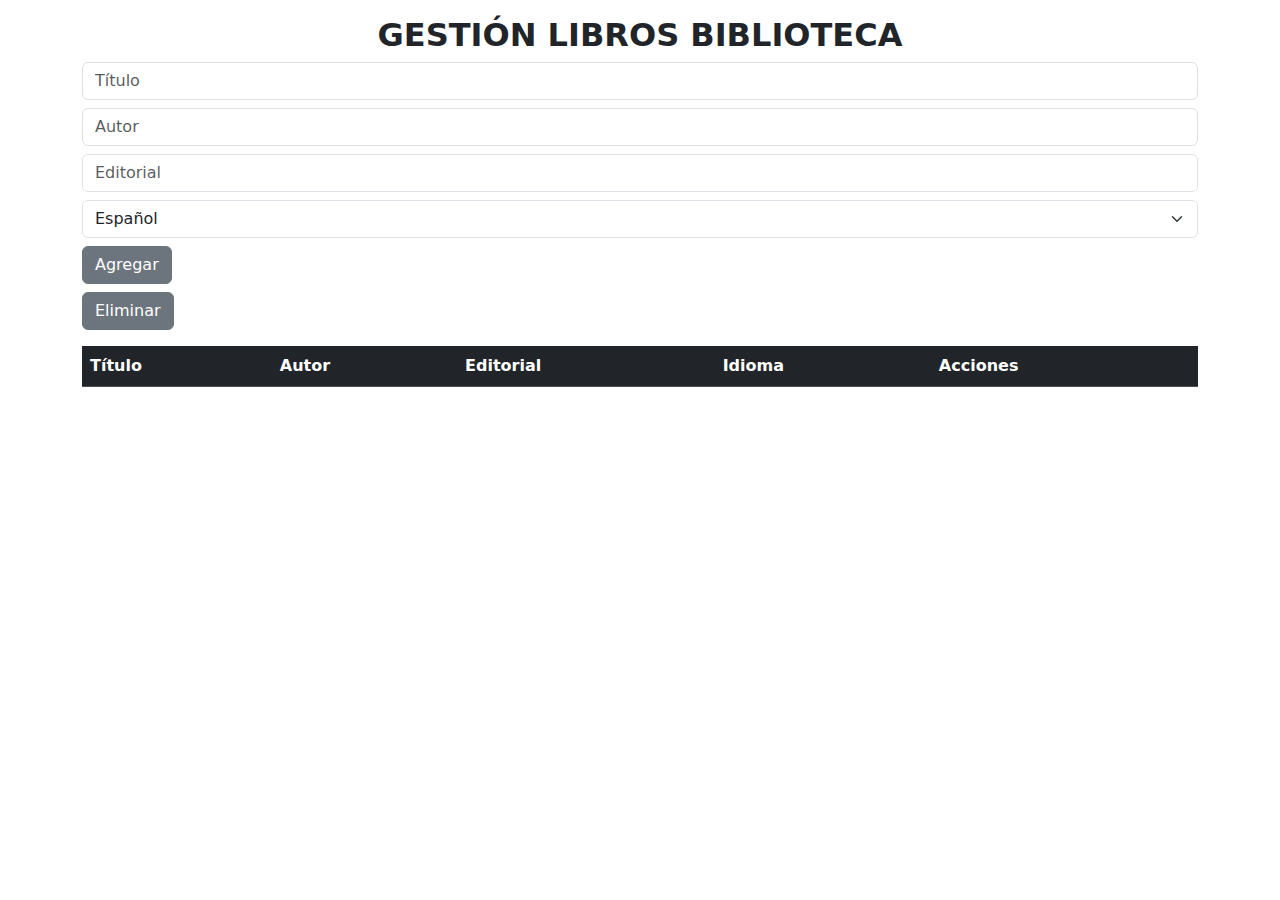
<file: index.html>
<!DOCTYPE html>
<html lang="en">
<head>
  <meta charset="UTF-8">
  <meta name="viewport" content="width=device-width, initial-scale=1.0">
  <link href="https://cdn.jsdelivr.net/npm/bootstrap@5.3.3/dist/css/bootstrap.min.css" rel="stylesheet">
  <script src="https://cdn.jsdelivr.net/npm/bootstrap@5.3.3/dist/js/bootstrap.bundle.min.js"></script>
  <title>Gestión Biblioteca</title>
</head>
<body>
  <div class="container">
    <h2 class="text-center fw-bold mt-3">GESTIÓN LIBROS BIBLIOTECA</h2>

    <form id="formLibro">
      <div class="mt-2">
        <input type="text" id="txtTitulo" class="form-control" placeholder="Título" required>
      </div>
      <div class="mt-2">
        <input type="text" id="txtAutor" class="form-control" placeholder="Autor" required>
      </div>
      <div class="mt-2">
        <input type="text" id="txtEditorial" class="form-control" placeholder="Editorial" required>
      </div>
      <div class="mt-2">
        <select id="cbIdioma" class="form-select">
          <option value="Español">Español</option>
          <option value="Inglés">Inglés</option>
          <option value="Francés">Francés</option>
          <option value="Mandarín">Mandarín</option>
        </select>
      </div>
      <div class="mt-2">
        <button type="submit" class="btn btn-secondary">Agregar</button>
      </div>
      <div class="mt-2">
        <button type="submit" class="btn btn-secondary">Eliminar</button>
      </div>
    </form>

    <div class="mt-3">
      <table class="table">
        <thead class="table-dark">
          <tr>
            <th>Título</th>
            <th>Autor</th>
            <th>Editorial</th>
            <th>Idioma</th>
            <th>Acciones</th> 
          </tr>
        </thead>
        <tbody id="tablaLibros"></tbody>
      </table>
    </div>
  </div>

  <script type="module" src="app.js"></script>
</body>
</html>
</file>
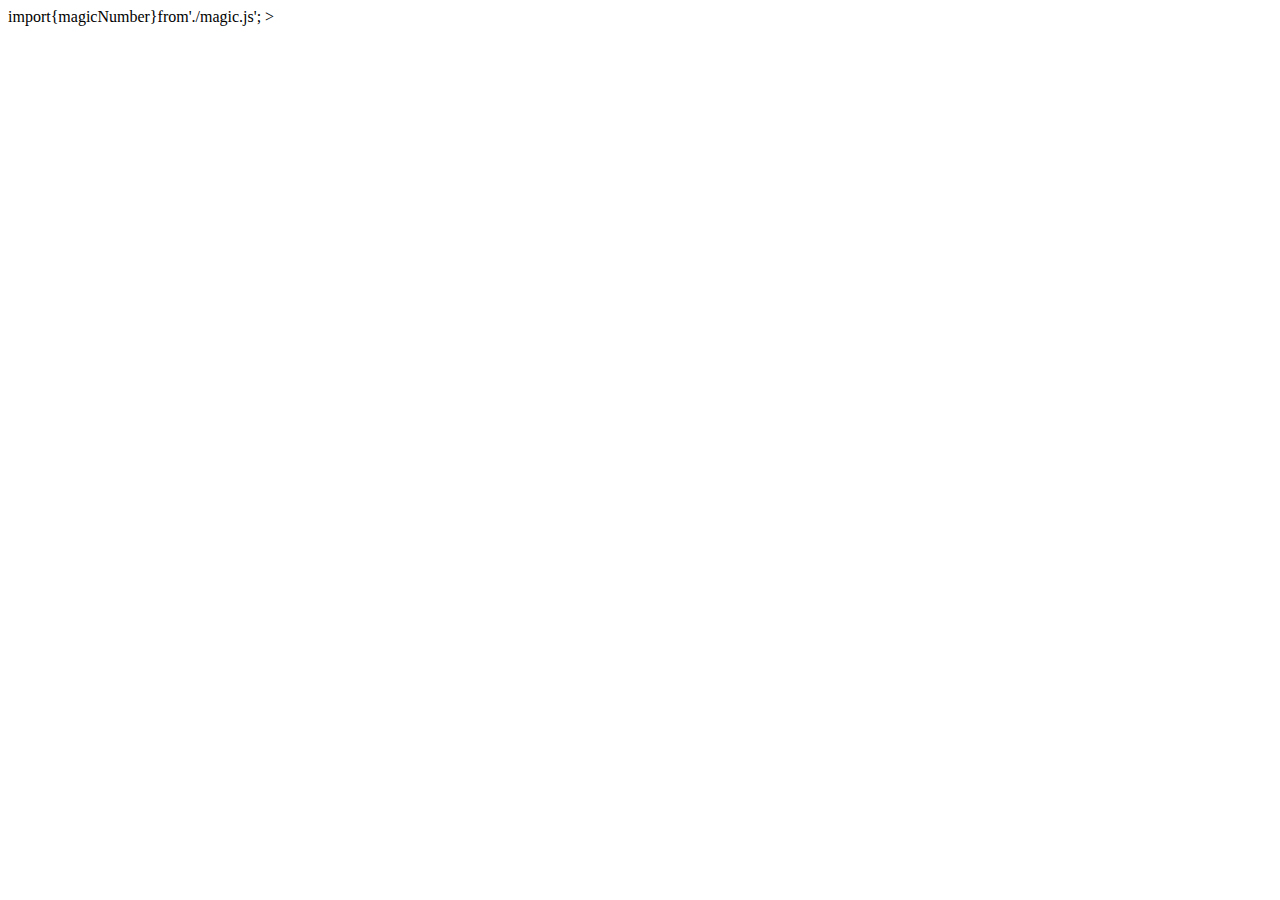
<file: modulos/index.html>
<!DOCTYPE html>
<html lang="en">
<head>
    <body
    <script tipe="module">
    import{magicNumber}from'./magic.js';
    </script>>
    <meta http-equiv="X-UA-Compatible" content="IE=edge">
    <meta name="viewport" content="width=device-width, initial-scale=1.0">
    <title>Document</title>




</html>
</file>
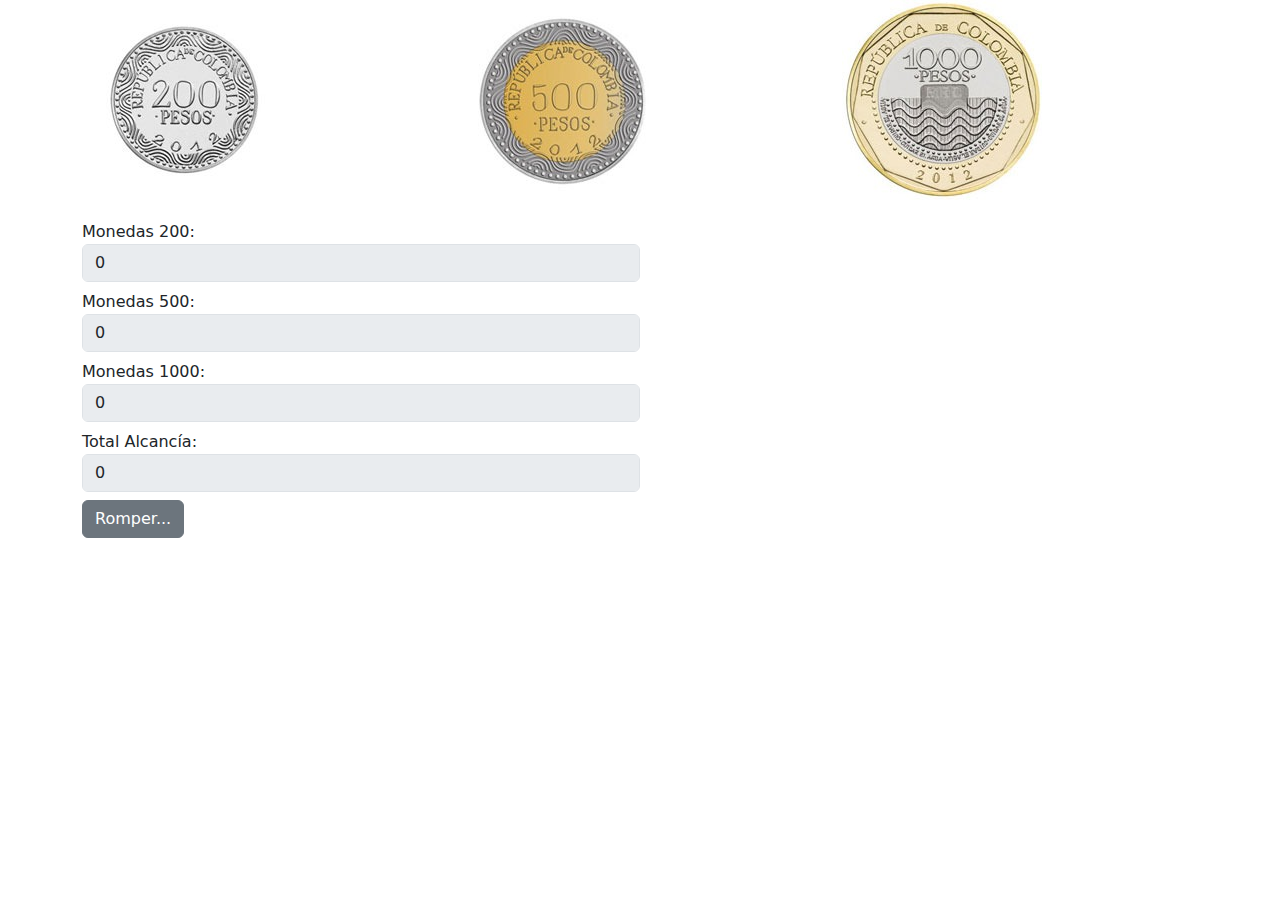
<file: modulos/taller/Alcancia/index.html>
<!DOCTYPE html>
<html lang="en">
<head>
    <meta charset="UTF-8">
    <meta name="viewport" content="width=device-width, initial-scale=1.0">
    <title>Document</title>
    <link href="https://cdn.jsdelivr.net/npm/bootstrap@5.3.3/dist/css/bootstrap.min.css" rel="stylesheet">
    <script src="https://cdn.jsdelivr.net/npm/bootstrap@5.3.3/dist/js/bootstrap.bundle.min.js"></script>
</head>
<body>
    <div class="container">
        <div class="row">
            <div class="col">
                <img src="./imagenes/WhatsApp Image 2025-09-02 at 10.25.30 AM.jpeg" id="img200" alt="" width="200">
            </div>
            <div class="col">
                <img src="./imagenes/WhatsApp Image 2025-09-02 at 10.25.30 AM (1).jpeg" id="img500" alt="" width="200">
            </div>
            <div class="col">
                <img src="./imagenes/WhatsApp Image 2025-09-02 at 10.25.30 AM (2).jpeg" id="img1000" alt="" width="200">
            </div>
        </div>

        <!-- Aquí estaba el error -->
        <div class="col-6" style="margin-top:20px">
            <div class="mt-2">
                <label>Monedas 200:</label>
                <input type="text" id="txtMonedas200" class="form-control" disabled/>
            </div>
            <div class="mt-2">
                <label>Monedas 500:</label>
                <input type="text" id="txtMonedas500" class="form-control" disabled>
            </div>
            <div class="mt-2">
                <label>Monedas 1000:</label>
                <input type="text" id="txtMonedas1000" class="form-control" disabled>
            </div>
            <div class="mt-2">
                <label>Total Alcancía:</label>
                <input type="text" id="txtTotalAlcancia" class="form-control" disabled>
            </div>
            <div class="mt-2">
                <button class="btn btn-secondary" id="btnRomper">Romper...</button>
            </div>
        </div>
    </div>

    <script type="module" src="./mainM.js"></script>
</body>
</html>
</file>
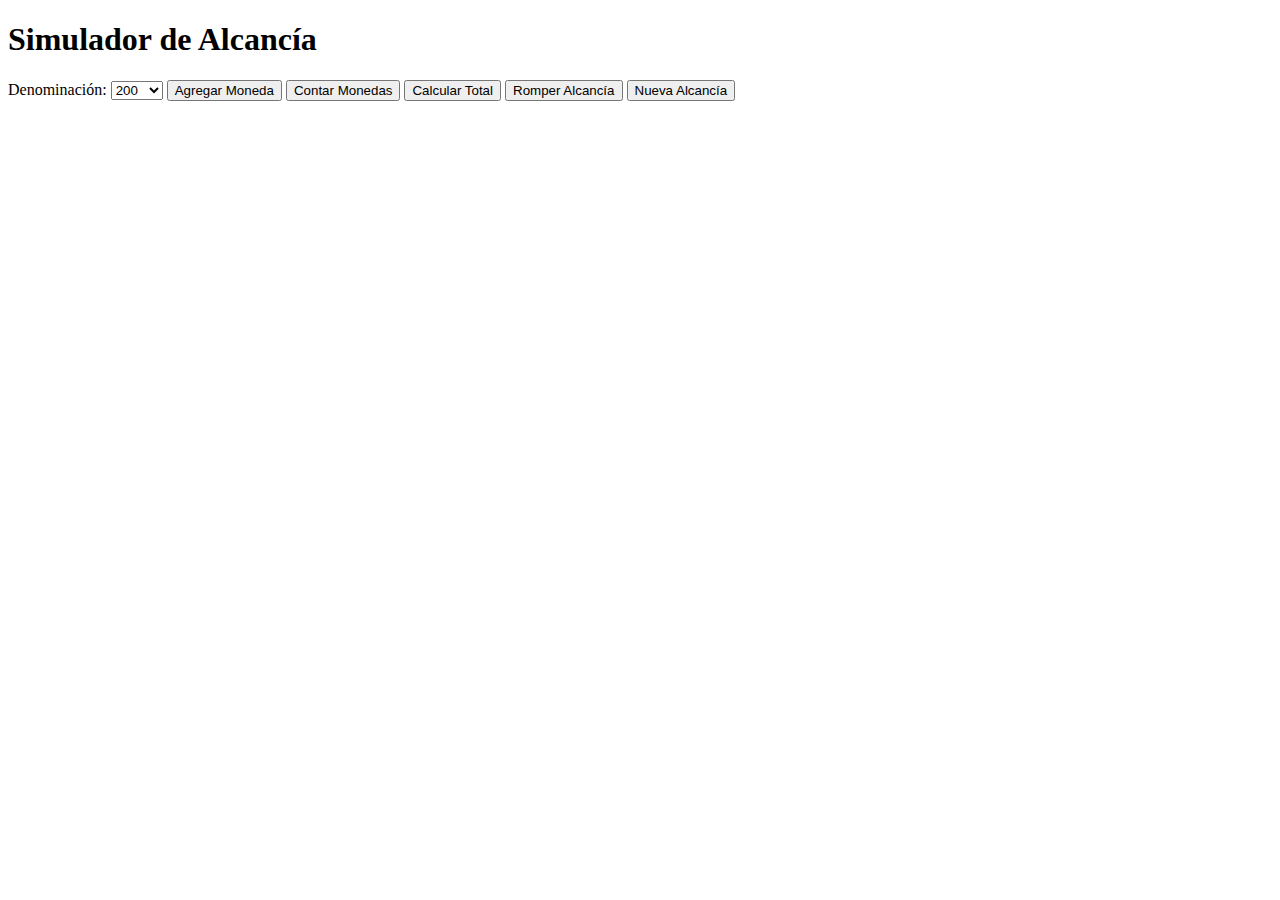
<file: TRABAJOS DE PRESENTAR/Modulos_08sept/8ej/index.html>
<!DOCTYPE html>
<html lang="es">
<head>
  <meta charset="UTF-8">
  <title>Alcancía</title>
</head>
<body>
  <h1>Simulador de Alcancía</h1>
  <label>Denominación: 
    <select id="denominacion">
      <option value="200">200</option>
      <option value="500">500</option>
      <option value="1000">1000</option>
    </select>
  </label>
  <button id="agregar">Agregar Moneda</button>
  <button id="contar">Contar Monedas</button>
  <button id="total">Calcular Total</button>
  <button id="romper">Romper Alcancía</button>
  <button id="nueva">Nueva Alcancía</button>
  <p id="resultado"></p>

  <script type="module" src="main.js"></script>
</body>
</html>
</file>
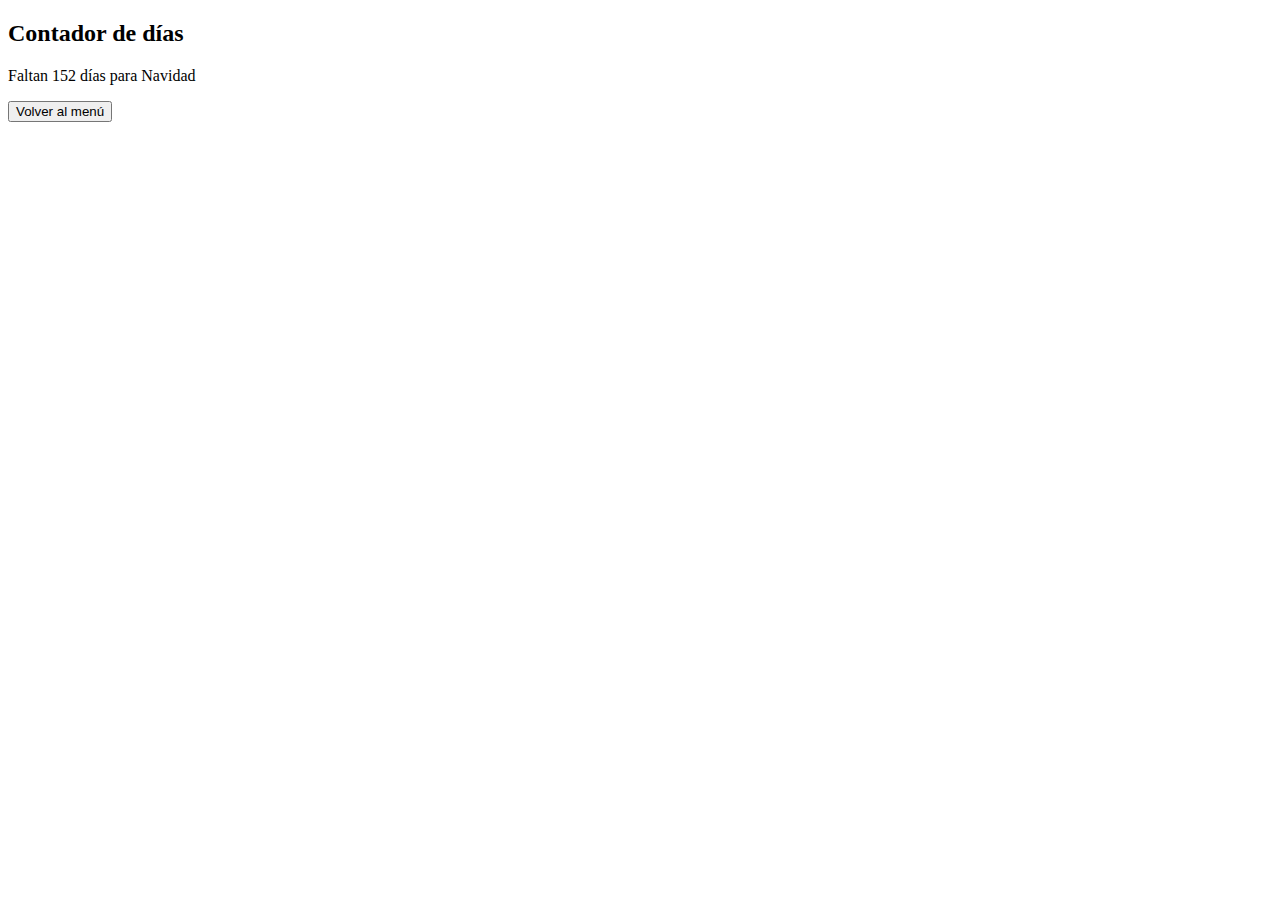
<file: TRABAJOS DE PRESENTAR/ActividadesJS/diasParaNavidad.html>
<!DOCTYPE html>
<html lang="es">
<head>
  <meta charset="UTF-8">
  <title>Ejercicio 2 - Contador de días</title>
</head>
<body>
  <h2>Contador de días</h2>
  <p id="contador"></p>

  <!-- Botón volver -->
  <div class="volver">
    <button onclick="window.location.href='index.html'">Volver al menú</button>
  </div>

  <script src="diasParaNavidad.js"></script>
</body>
</html>
</file>
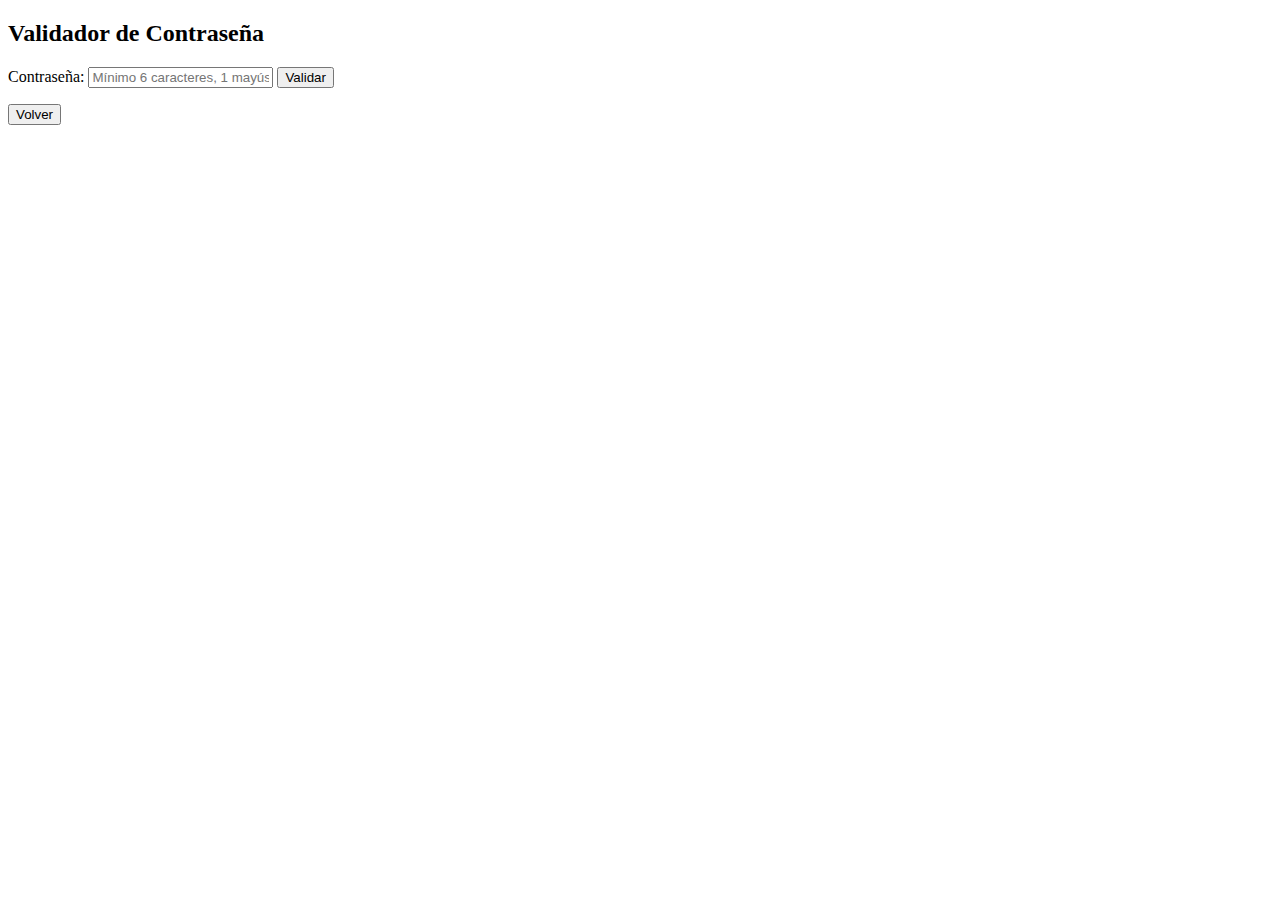
<file: TRABAJOS DE PRESENTAR/ActividadesJS/validarContrasena.html>
<!DOCTYPE html>
<html lang="es">
<head>
  <meta charset="UTF-8">
  <title>Validador de Contraseña</title>
</head>
<body>
  <h2>Validador de Contraseña</h2>

  <label>Contraseña:</label>
  <input type="password" id="contrasena" placeholder="Mínimo 6 caracteres, 1 mayúscula y 1 número">
  <button onclick="validarContrasena()">Validar</button>
  <p id="resultadoContrasena"></p>

  <button onclick="location.href='index.html'">Volver</button>

  <script>
    function validarContrasena() {
      const valor = document.getElementById("contrasena").value;
      const regex = /^(?=.*[A-Z])(?=.*[0-9]).{6,}$/;
      document.getElementById("resultadoContrasena").textContent =
        regex.test(valor)
          ? "Contraseña válida"
          : "Contraseña inválida (mínimo 6 caracteres, 1 mayúscula y 1 número)";
    }
  </script>
</body>
</html>
</file>
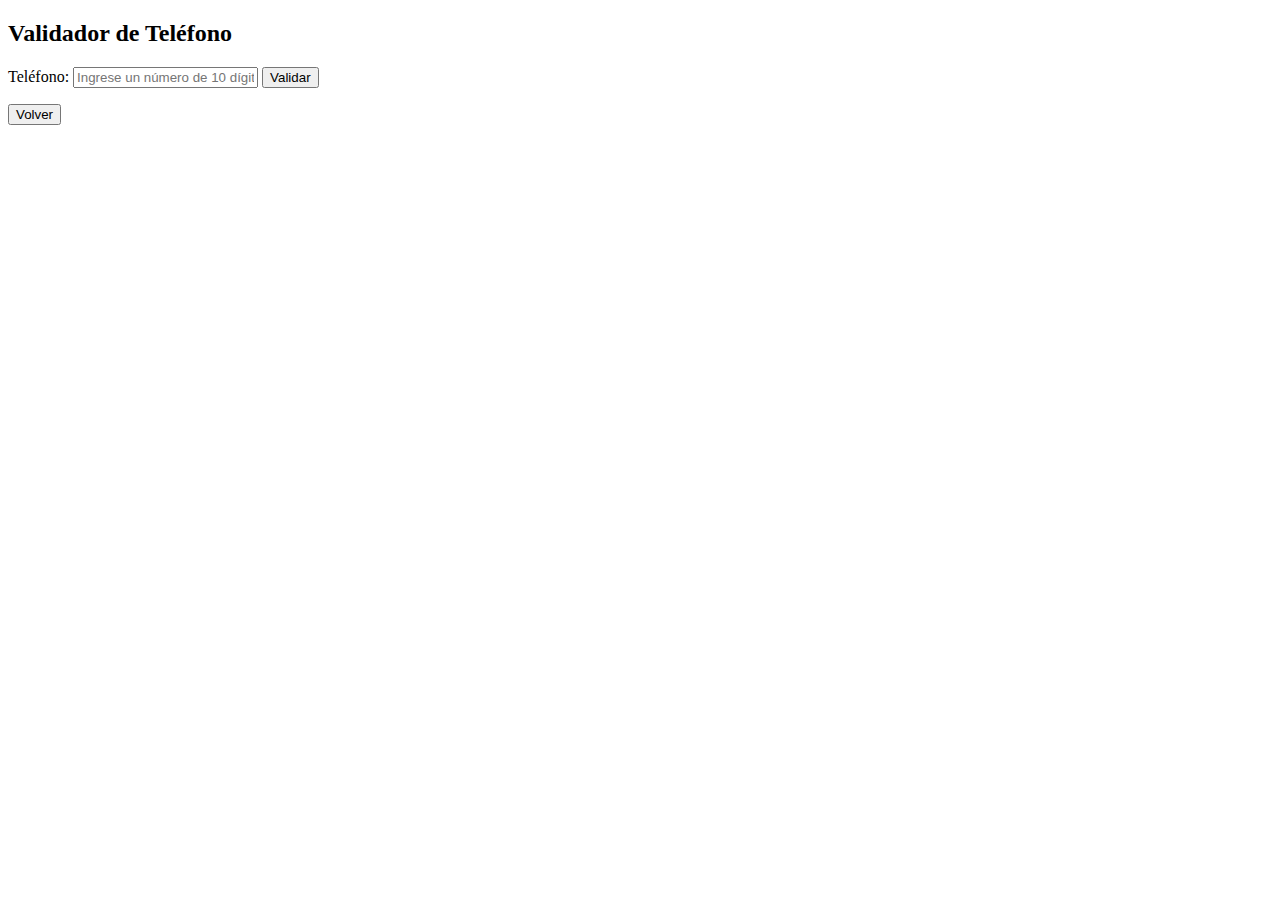
<file: TRABAJOS DE PRESENTAR/ActividadesJS/validarTelefono.html>
<!DOCTYPE html>
<html lang="es">
<head>
  <meta charset="UTF-8">
  <title>Validador de Teléfono</title>
</head>
<body>
  <h2>Validador de Teléfono</h2>

  <label>Teléfono:</label>
  <input type="text" id="telefono" placeholder="Ingrese un número de 10 dígitos">
  <button onclick="validarTelefono()">Validar</button>
  <p id="resultadoTelefono"></p>

  <button onclick="location.href='index.html'">Volver</button>

  <script>
    function validarTelefono() {
      const valor = document.getElementById("telefono").value;
      const regex = /^[0-9]{10}$/; // solo números, 10 dígitos
      document.getElementById("resultadoTelefono").textContent =
        regex.test(valor) ? "✅ Teléfono válido" : "❌ Teléfono inválido";
    }
  </script>
</body>
</html>
</file>
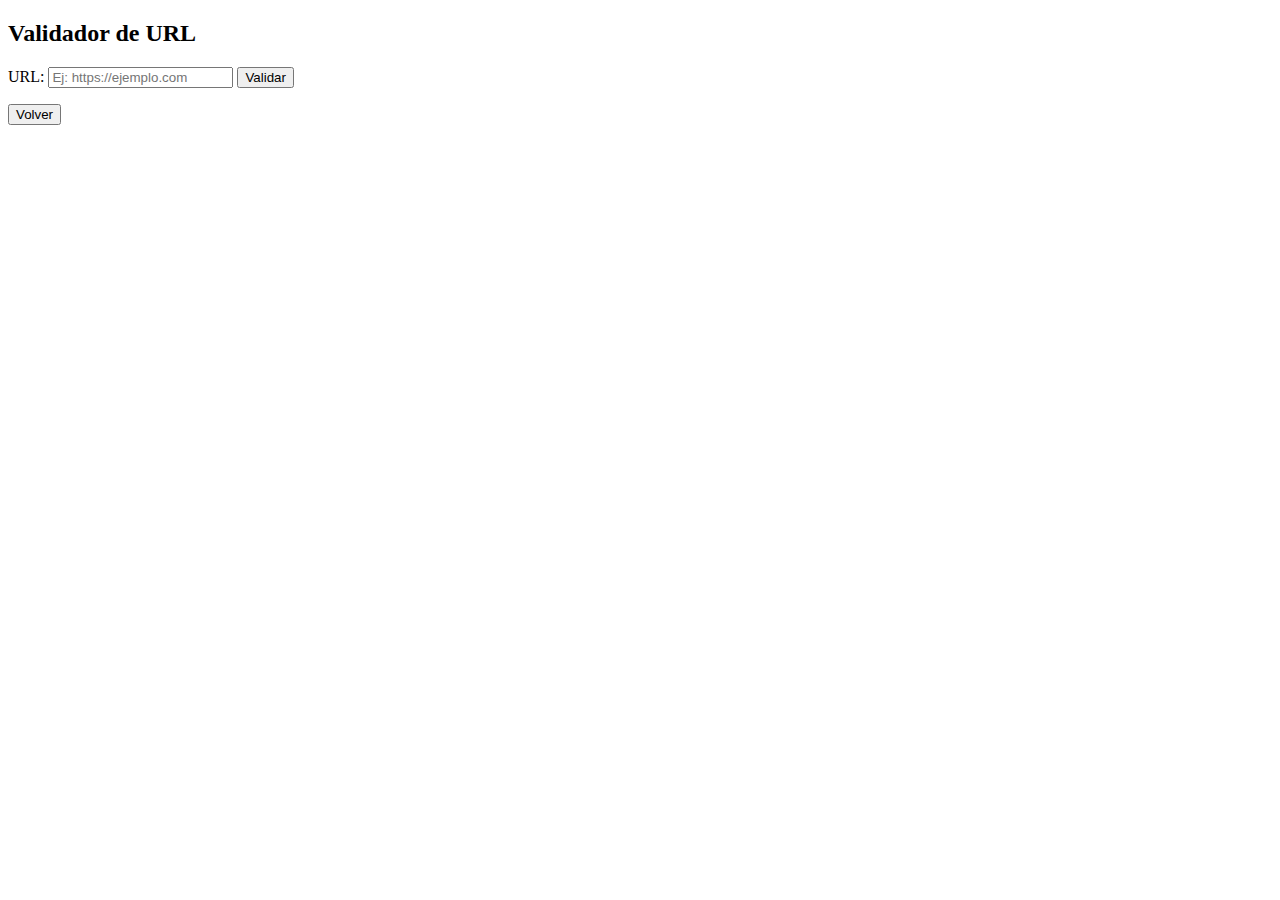
<file: TRABAJOS DE PRESENTAR/ActividadesJS/validarURL.html>
<!DOCTYPE html>
<html lang="es">
<head>
  <meta charset="UTF-8">
  <title>Validador de URL</title>
</head>
<body>
  <h2>Validador de URL</h2>

  <label>URL:</label>
  <input type="text" id="url" placeholder="Ej: https://ejemplo.com">
  <button onclick="validarURL()">Validar</button>
  <p id="resultadoURL"></p>

  <button onclick="location.href='index.html'">Volver</button>

  <script>
    function validarURL() {
      const valor = document.getElementById("url").value;
      const regex = /^(https?:\/\/)?([\w-]+\.)+[\w-]{2,}(\/\S*)?$/;
      document.getElementById("resultadoURL").textContent =
        regex.test(valor) ? "✅ URL válida" : "❌ URL inválida";
    }
  </script>
</body>
</html>
</file>
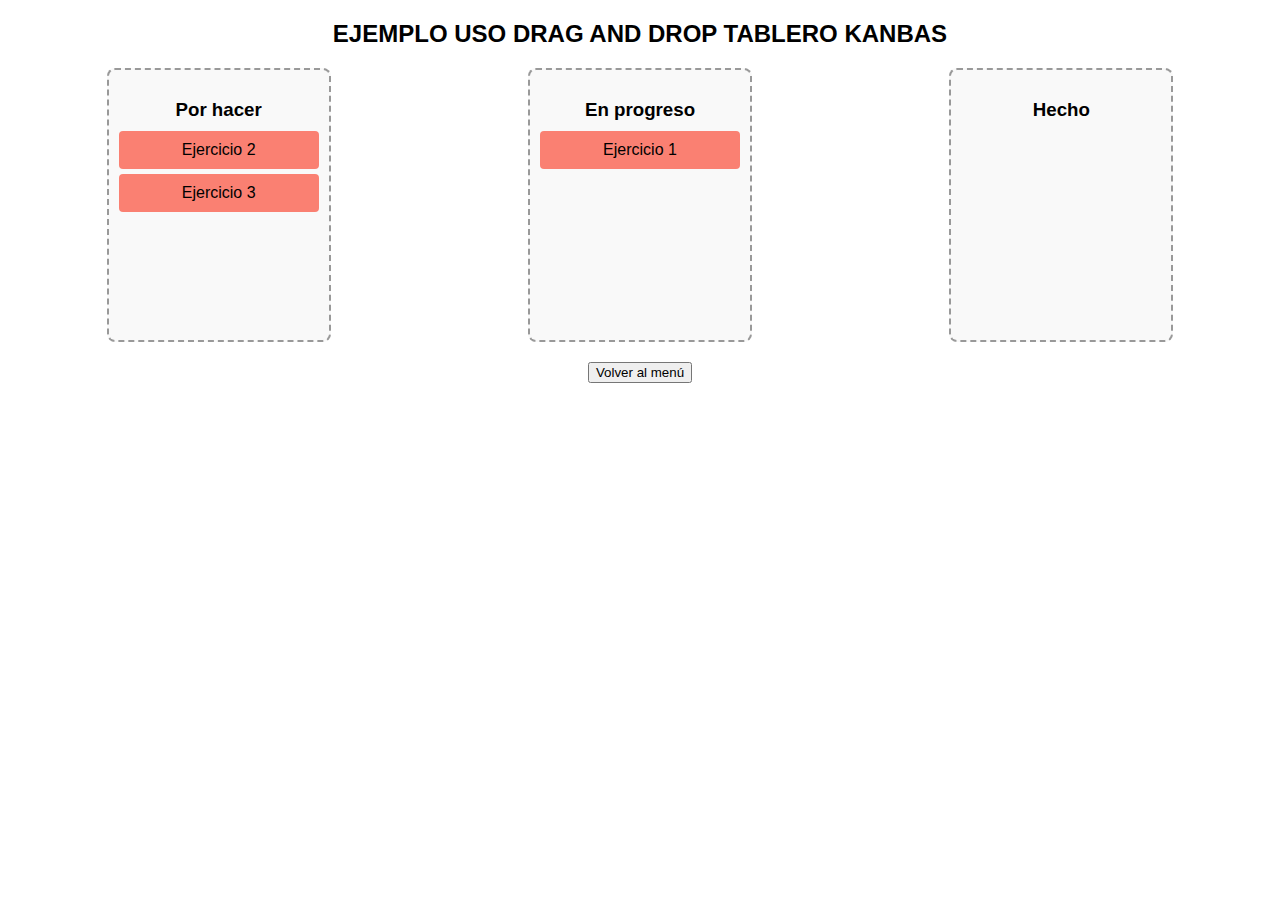
<file: TRABAJOS DE PRESENTAR/ActividadesJS/ejer3/ejer3.html>
<!DOCTYPE html>
<html lang="es">
<head>
  <meta charset="UTF-8">
  <title> Drag and Drop</title>
  <link rel="stylesheet" href="ejer3.css">
</head>
<body>
  <h2>EJEMPLO USO DRAG AND DROP TABLERO KANBAS</h2>

  <div class="tablero">
    <div class="columna" id="por-hacer">
      <h3>Por hacer</h3>
      <div class="tarea" draggable="true" id="tarea2">Ejercicio 2</div>
      <div class="tarea" draggable="true" id="tarea3">Ejercicio 3</div>
    </div>

    <div class="columna" id="en-progreso">
      <h3>En progreso</h3>
      <div class="tarea" draggable="true" id="tarea1">Ejercicio 1</div>
    </div>

    <div class="columna" id="hecho">
      <h3>Hecho</h3>
    </div>
  </div>

  <script src="ejer3.js"></script>

   <div style="margin-top:20px;">
   <button onclick="window.location.href='../index.html'">Volver al menú</button>
</body>
</html>
</file>
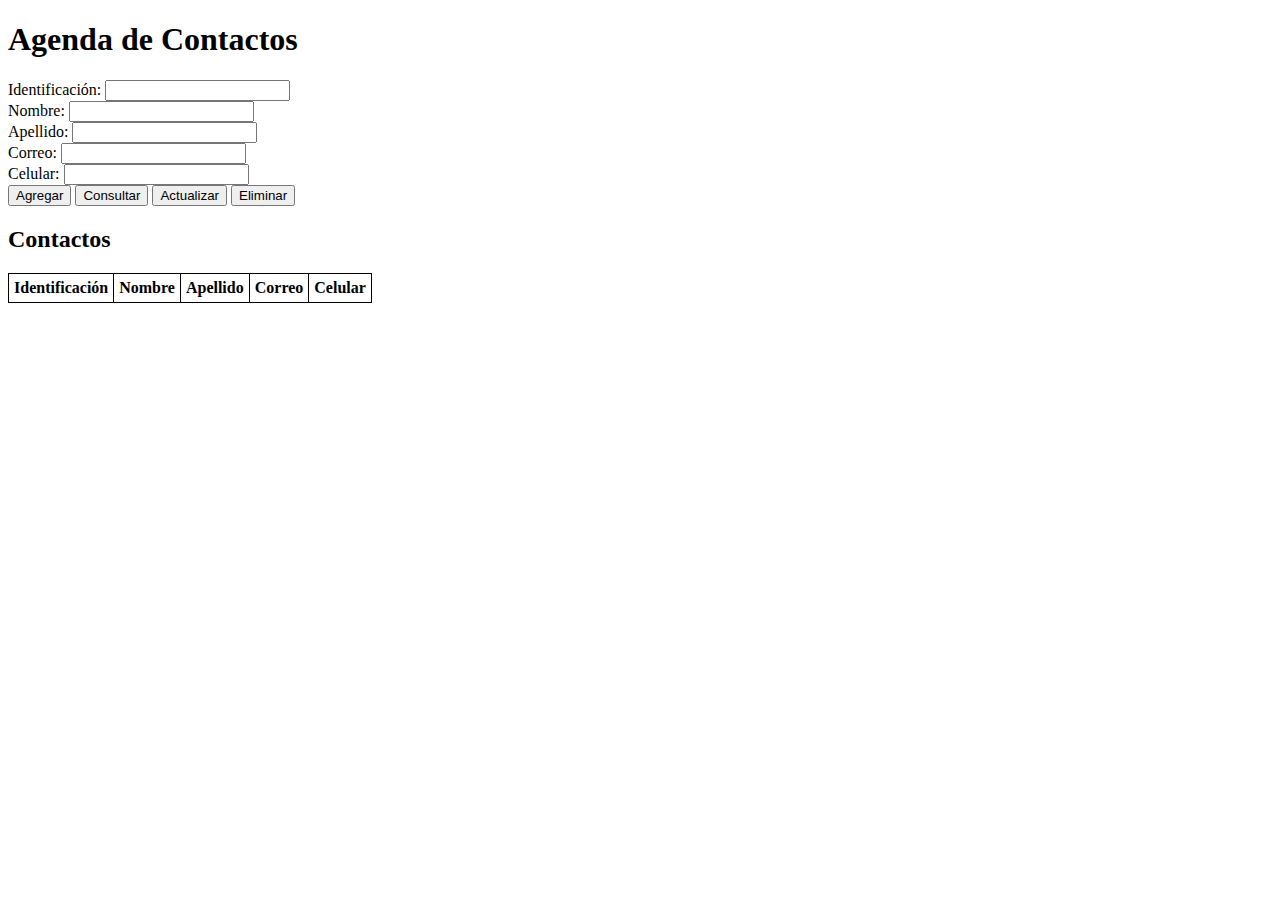
<file: TRABAJOS DE PRESENTAR/Modulos_08sept/9ej/app.html>
<!DOCTYPE html>
<html lang="es">
<head>
  <meta charset="UTF-8">
  <title>Agenda de Contactos</title>
  <style> table { border-collapse: collapse; } th, td { border: 1px solid black; padding: 5px; } </style>
</head>
<body>
  <h1>Agenda de Contactos</h1>
  <label>Identificación: <input type="text" id="identificacion"></label><br>
  <label>Nombre: <input type="text" id="nombre"></label><br>
  <label>Apellido: <input type="text" id="apellido"></label><br>
  <label>Correo: <input type="email" id="correo"></label><br>
  <label>Celular: <input type="text" id="celular"></label><br>
  <button id="agregar">Agregar</button>
  <button id="consultar">Consultar</button>
  <button id="actualizar">Actualizar</button>
  <button id="eliminar">Eliminar</button>

  <h2>Contactos</h2>
  <table id="tablaContactos">
    <thead>
      <tr>
        <th>Identificación</th>
        <th>Nombre</th>
        <th>Apellido</th>
        <th>Correo</th>
        <th>Celular</th>
      </tr>
    </thead>
    <tbody></tbody>
  </table>

  <script type="module" src="main.js"></script>
</body>
</html>
</file>
<file: TRABAJOS DE PRESENTAR/ActividadesJS/ejer3/ejer3.css>
body {
  font-family: Arial, sans-serif;
  text-align: center;
}

.tablero {
  display: flex;
  justify-content: space-around;
  margin-top: 20px;
}

.columna {
  width: 200px;
  min-height: 250px;
  border: 2px dashed #999;
  border-radius: 8px;
  padding: 10px;
  background: #f9f9f9;
}

.columna h3 {
  margin-bottom: 10px;
}

.tarea {
  background-color: salmon;
  padding: 10px;
  margin: 5px 0;
  border-radius: 4px;
  cursor: grab;
}
</file>
